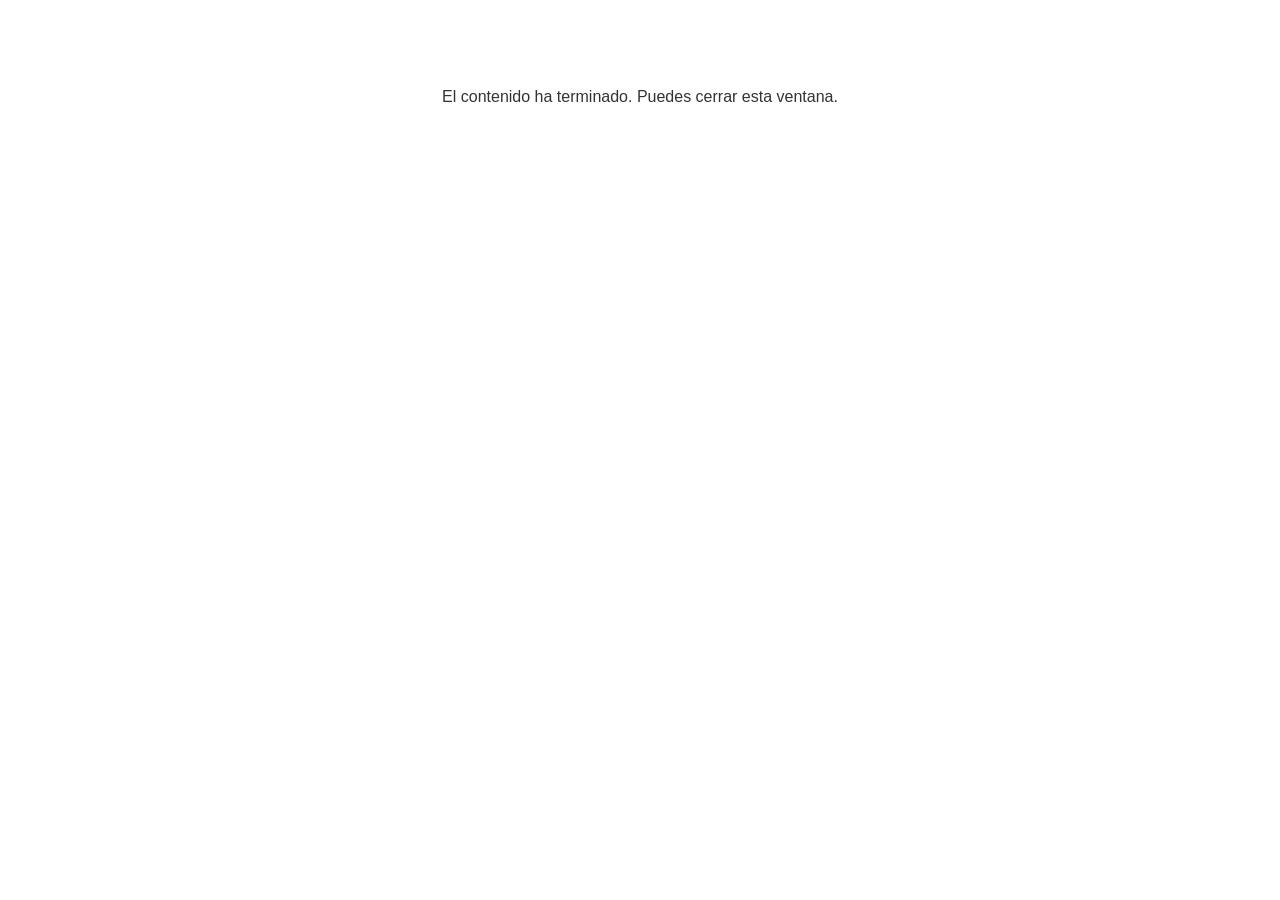
<file: lms/goodbye.html>
<!doctype html>
<html>
<body style="background-color: #ffffff;">

<p role="alert" style="color: #333333;font-family: Lato, articulate, tahoma, arial;font-size: medium;text-align: center;">
<br><br><br><br>
El contenido ha terminado. Puedes cerrar esta ventana.
</p>

</body>
</html>
</file>
